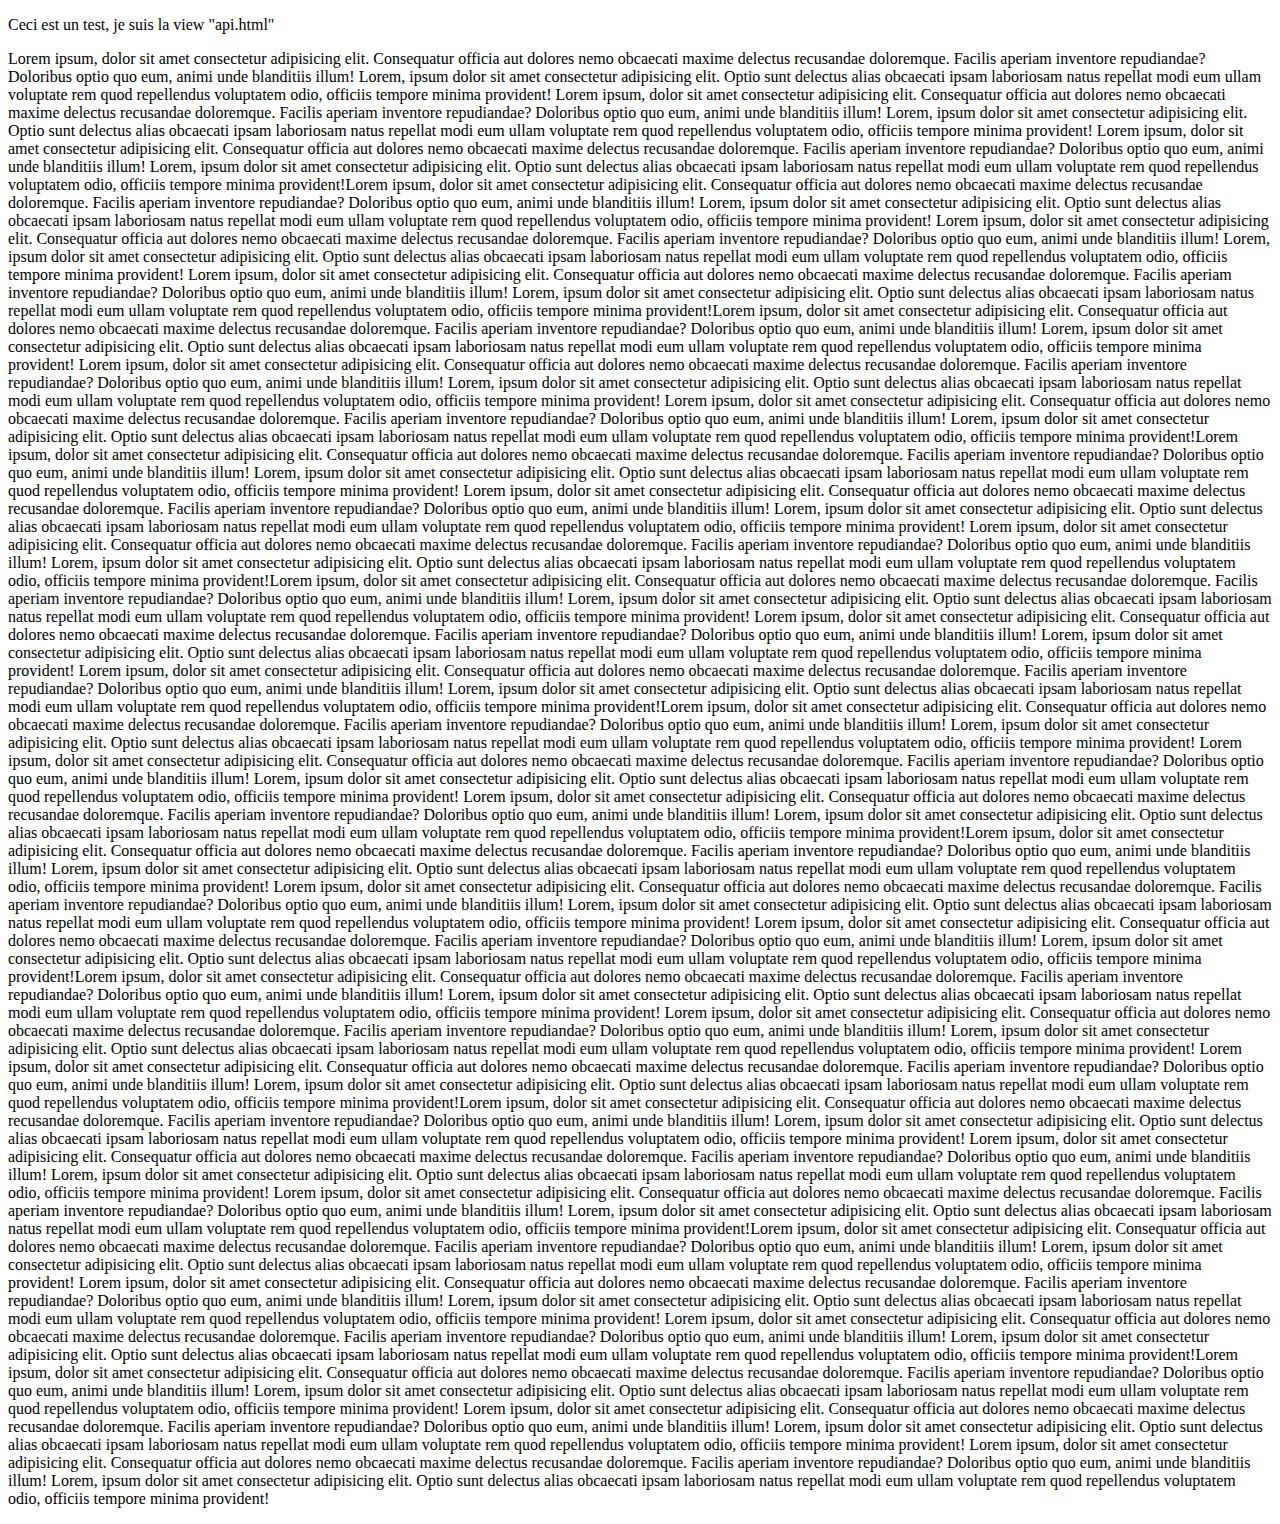
<file: views/api.html>
<!-- 
   But     : API view
   Auteur  : Noé Henchoz
   Date    : 26.05.2022 / v1.0 
-->

<!DOCTYPE html>

<p class="text-center">Ceci est un test, je suis la view "api.html"</p>
<p class="text-justify">Lorem ipsum, dolor sit amet consectetur adipisicing elit. Consequatur officia aut dolores nemo obcaecati maxime
    delectus recusandae doloremque. Facilis aperiam inventore repudiandae? Doloribus optio quo eum, animi unde
    blanditiis illum! Lorem, ipsum dolor sit amet consectetur adipisicing elit. Optio sunt delectus alias obcaecati
    ipsam laboriosam natus repellat modi eum ullam voluptate rem quod repellendus voluptatem odio, officiis tempore
    minima provident! Lorem ipsum, dolor sit amet consectetur adipisicing elit. Consequatur officia aut dolores nemo
    obcaecati maxime
    delectus recusandae doloremque. Facilis aperiam inventore repudiandae? Doloribus optio quo eum, animi unde
    blanditiis illum! Lorem, ipsum dolor sit amet consectetur adipisicing elit. Optio sunt delectus alias obcaecati
    ipsam laboriosam natus repellat modi eum ullam voluptate rem quod repellendus voluptatem odio, officiis tempore
    minima provident! Lorem ipsum, dolor sit amet consectetur adipisicing elit. Consequatur officia aut dolores nemo
    obcaecati maxime
    delectus recusandae doloremque. Facilis aperiam inventore repudiandae? Doloribus optio quo eum, animi unde
    blanditiis illum! Lorem, ipsum dolor sit amet consectetur adipisicing elit. Optio sunt delectus alias obcaecati
    ipsam laboriosam natus repellat modi eum ullam voluptate rem quod repellendus voluptatem odio, officiis tempore
    minima provident!Lorem ipsum, dolor sit amet consectetur adipisicing elit. Consequatur officia aut dolores nemo obcaecati maxime
    delectus recusandae doloremque. Facilis aperiam inventore repudiandae? Doloribus optio quo eum, animi unde
    blanditiis illum! Lorem, ipsum dolor sit amet consectetur adipisicing elit. Optio sunt delectus alias obcaecati
    ipsam laboriosam natus repellat modi eum ullam voluptate rem quod repellendus voluptatem odio, officiis tempore
    minima provident! Lorem ipsum, dolor sit amet consectetur adipisicing elit. Consequatur officia aut dolores nemo
    obcaecati maxime
    delectus recusandae doloremque. Facilis aperiam inventore repudiandae? Doloribus optio quo eum, animi unde
    blanditiis illum! Lorem, ipsum dolor sit amet consectetur adipisicing elit. Optio sunt delectus alias obcaecati
    ipsam laboriosam natus repellat modi eum ullam voluptate rem quod repellendus voluptatem odio, officiis tempore
    minima provident! Lorem ipsum, dolor sit amet consectetur adipisicing elit. Consequatur officia aut dolores nemo
    obcaecati maxime
    delectus recusandae doloremque. Facilis aperiam inventore repudiandae? Doloribus optio quo eum, animi unde
    blanditiis illum! Lorem, ipsum dolor sit amet consectetur adipisicing elit. Optio sunt delectus alias obcaecati
    ipsam laboriosam natus repellat modi eum ullam voluptate rem quod repellendus voluptatem odio, officiis tempore
    minima provident!Lorem ipsum, dolor sit amet consectetur adipisicing elit. Consequatur officia aut dolores nemo obcaecati maxime
    delectus recusandae doloremque. Facilis aperiam inventore repudiandae? Doloribus optio quo eum, animi unde
    blanditiis illum! Lorem, ipsum dolor sit amet consectetur adipisicing elit. Optio sunt delectus alias obcaecati
    ipsam laboriosam natus repellat modi eum ullam voluptate rem quod repellendus voluptatem odio, officiis tempore
    minima provident! Lorem ipsum, dolor sit amet consectetur adipisicing elit. Consequatur officia aut dolores nemo
    obcaecati maxime
    delectus recusandae doloremque. Facilis aperiam inventore repudiandae? Doloribus optio quo eum, animi unde
    blanditiis illum! Lorem, ipsum dolor sit amet consectetur adipisicing elit. Optio sunt delectus alias obcaecati
    ipsam laboriosam natus repellat modi eum ullam voluptate rem quod repellendus voluptatem odio, officiis tempore
    minima provident! Lorem ipsum, dolor sit amet consectetur adipisicing elit. Consequatur officia aut dolores nemo
    obcaecati maxime
    delectus recusandae doloremque. Facilis aperiam inventore repudiandae? Doloribus optio quo eum, animi unde
    blanditiis illum! Lorem, ipsum dolor sit amet consectetur adipisicing elit. Optio sunt delectus alias obcaecati
    ipsam laboriosam natus repellat modi eum ullam voluptate rem quod repellendus voluptatem odio, officiis tempore
    minima provident!Lorem ipsum, dolor sit amet consectetur adipisicing elit. Consequatur officia aut dolores nemo obcaecati maxime
    delectus recusandae doloremque. Facilis aperiam inventore repudiandae? Doloribus optio quo eum, animi unde
    blanditiis illum! Lorem, ipsum dolor sit amet consectetur adipisicing elit. Optio sunt delectus alias obcaecati
    ipsam laboriosam natus repellat modi eum ullam voluptate rem quod repellendus voluptatem odio, officiis tempore
    minima provident! Lorem ipsum, dolor sit amet consectetur adipisicing elit. Consequatur officia aut dolores nemo
    obcaecati maxime
    delectus recusandae doloremque. Facilis aperiam inventore repudiandae? Doloribus optio quo eum, animi unde
    blanditiis illum! Lorem, ipsum dolor sit amet consectetur adipisicing elit. Optio sunt delectus alias obcaecati
    ipsam laboriosam natus repellat modi eum ullam voluptate rem quod repellendus voluptatem odio, officiis tempore
    minima provident! Lorem ipsum, dolor sit amet consectetur adipisicing elit. Consequatur officia aut dolores nemo
    obcaecati maxime
    delectus recusandae doloremque. Facilis aperiam inventore repudiandae? Doloribus optio quo eum, animi unde
    blanditiis illum! Lorem, ipsum dolor sit amet consectetur adipisicing elit. Optio sunt delectus alias obcaecati
    ipsam laboriosam natus repellat modi eum ullam voluptate rem quod repellendus voluptatem odio, officiis tempore
    minima provident!Lorem ipsum, dolor sit amet consectetur adipisicing elit. Consequatur officia aut dolores nemo obcaecati maxime
    delectus recusandae doloremque. Facilis aperiam inventore repudiandae? Doloribus optio quo eum, animi unde
    blanditiis illum! Lorem, ipsum dolor sit amet consectetur adipisicing elit. Optio sunt delectus alias obcaecati
    ipsam laboriosam natus repellat modi eum ullam voluptate rem quod repellendus voluptatem odio, officiis tempore
    minima provident! Lorem ipsum, dolor sit amet consectetur adipisicing elit. Consequatur officia aut dolores nemo
    obcaecati maxime
    delectus recusandae doloremque. Facilis aperiam inventore repudiandae? Doloribus optio quo eum, animi unde
    blanditiis illum! Lorem, ipsum dolor sit amet consectetur adipisicing elit. Optio sunt delectus alias obcaecati
    ipsam laboriosam natus repellat modi eum ullam voluptate rem quod repellendus voluptatem odio, officiis tempore
    minima provident! Lorem ipsum, dolor sit amet consectetur adipisicing elit. Consequatur officia aut dolores nemo
    obcaecati maxime
    delectus recusandae doloremque. Facilis aperiam inventore repudiandae? Doloribus optio quo eum, animi unde
    blanditiis illum! Lorem, ipsum dolor sit amet consectetur adipisicing elit. Optio sunt delectus alias obcaecati
    ipsam laboriosam natus repellat modi eum ullam voluptate rem quod repellendus voluptatem odio, officiis tempore
    minima provident!Lorem ipsum, dolor sit amet consectetur adipisicing elit. Consequatur officia aut dolores nemo obcaecati maxime
    delectus recusandae doloremque. Facilis aperiam inventore repudiandae? Doloribus optio quo eum, animi unde
    blanditiis illum! Lorem, ipsum dolor sit amet consectetur adipisicing elit. Optio sunt delectus alias obcaecati
    ipsam laboriosam natus repellat modi eum ullam voluptate rem quod repellendus voluptatem odio, officiis tempore
    minima provident! Lorem ipsum, dolor sit amet consectetur adipisicing elit. Consequatur officia aut dolores nemo
    obcaecati maxime
    delectus recusandae doloremque. Facilis aperiam inventore repudiandae? Doloribus optio quo eum, animi unde
    blanditiis illum! Lorem, ipsum dolor sit amet consectetur adipisicing elit. Optio sunt delectus alias obcaecati
    ipsam laboriosam natus repellat modi eum ullam voluptate rem quod repellendus voluptatem odio, officiis tempore
    minima provident! Lorem ipsum, dolor sit amet consectetur adipisicing elit. Consequatur officia aut dolores nemo
    obcaecati maxime
    delectus recusandae doloremque. Facilis aperiam inventore repudiandae? Doloribus optio quo eum, animi unde
    blanditiis illum! Lorem, ipsum dolor sit amet consectetur adipisicing elit. Optio sunt delectus alias obcaecati
    ipsam laboriosam natus repellat modi eum ullam voluptate rem quod repellendus voluptatem odio, officiis tempore
    minima provident!Lorem ipsum, dolor sit amet consectetur adipisicing elit. Consequatur officia aut dolores nemo obcaecati maxime
    delectus recusandae doloremque. Facilis aperiam inventore repudiandae? Doloribus optio quo eum, animi unde
    blanditiis illum! Lorem, ipsum dolor sit amet consectetur adipisicing elit. Optio sunt delectus alias obcaecati
    ipsam laboriosam natus repellat modi eum ullam voluptate rem quod repellendus voluptatem odio, officiis tempore
    minima provident! Lorem ipsum, dolor sit amet consectetur adipisicing elit. Consequatur officia aut dolores nemo
    obcaecati maxime
    delectus recusandae doloremque. Facilis aperiam inventore repudiandae? Doloribus optio quo eum, animi unde
    blanditiis illum! Lorem, ipsum dolor sit amet consectetur adipisicing elit. Optio sunt delectus alias obcaecati
    ipsam laboriosam natus repellat modi eum ullam voluptate rem quod repellendus voluptatem odio, officiis tempore
    minima provident! Lorem ipsum, dolor sit amet consectetur adipisicing elit. Consequatur officia aut dolores nemo
    obcaecati maxime
    delectus recusandae doloremque. Facilis aperiam inventore repudiandae? Doloribus optio quo eum, animi unde
    blanditiis illum! Lorem, ipsum dolor sit amet consectetur adipisicing elit. Optio sunt delectus alias obcaecati
    ipsam laboriosam natus repellat modi eum ullam voluptate rem quod repellendus voluptatem odio, officiis tempore
    minima provident!Lorem ipsum, dolor sit amet consectetur adipisicing elit. Consequatur officia aut dolores nemo obcaecati maxime
    delectus recusandae doloremque. Facilis aperiam inventore repudiandae? Doloribus optio quo eum, animi unde
    blanditiis illum! Lorem, ipsum dolor sit amet consectetur adipisicing elit. Optio sunt delectus alias obcaecati
    ipsam laboriosam natus repellat modi eum ullam voluptate rem quod repellendus voluptatem odio, officiis tempore
    minima provident! Lorem ipsum, dolor sit amet consectetur adipisicing elit. Consequatur officia aut dolores nemo
    obcaecati maxime
    delectus recusandae doloremque. Facilis aperiam inventore repudiandae? Doloribus optio quo eum, animi unde
    blanditiis illum! Lorem, ipsum dolor sit amet consectetur adipisicing elit. Optio sunt delectus alias obcaecati
    ipsam laboriosam natus repellat modi eum ullam voluptate rem quod repellendus voluptatem odio, officiis tempore
    minima provident! Lorem ipsum, dolor sit amet consectetur adipisicing elit. Consequatur officia aut dolores nemo
    obcaecati maxime
    delectus recusandae doloremque. Facilis aperiam inventore repudiandae? Doloribus optio quo eum, animi unde
    blanditiis illum! Lorem, ipsum dolor sit amet consectetur adipisicing elit. Optio sunt delectus alias obcaecati
    ipsam laboriosam natus repellat modi eum ullam voluptate rem quod repellendus voluptatem odio, officiis tempore
    minima provident!Lorem ipsum, dolor sit amet consectetur adipisicing elit. Consequatur officia aut dolores nemo obcaecati maxime
    delectus recusandae doloremque. Facilis aperiam inventore repudiandae? Doloribus optio quo eum, animi unde
    blanditiis illum! Lorem, ipsum dolor sit amet consectetur adipisicing elit. Optio sunt delectus alias obcaecati
    ipsam laboriosam natus repellat modi eum ullam voluptate rem quod repellendus voluptatem odio, officiis tempore
    minima provident! Lorem ipsum, dolor sit amet consectetur adipisicing elit. Consequatur officia aut dolores nemo
    obcaecati maxime
    delectus recusandae doloremque. Facilis aperiam inventore repudiandae? Doloribus optio quo eum, animi unde
    blanditiis illum! Lorem, ipsum dolor sit amet consectetur adipisicing elit. Optio sunt delectus alias obcaecati
    ipsam laboriosam natus repellat modi eum ullam voluptate rem quod repellendus voluptatem odio, officiis tempore
    minima provident! Lorem ipsum, dolor sit amet consectetur adipisicing elit. Consequatur officia aut dolores nemo
    obcaecati maxime
    delectus recusandae doloremque. Facilis aperiam inventore repudiandae? Doloribus optio quo eum, animi unde
    blanditiis illum! Lorem, ipsum dolor sit amet consectetur adipisicing elit. Optio sunt delectus alias obcaecati
    ipsam laboriosam natus repellat modi eum ullam voluptate rem quod repellendus voluptatem odio, officiis tempore
    minima provident!Lorem ipsum, dolor sit amet consectetur adipisicing elit. Consequatur officia aut dolores nemo obcaecati maxime
    delectus recusandae doloremque. Facilis aperiam inventore repudiandae? Doloribus optio quo eum, animi unde
    blanditiis illum! Lorem, ipsum dolor sit amet consectetur adipisicing elit. Optio sunt delectus alias obcaecati
    ipsam laboriosam natus repellat modi eum ullam voluptate rem quod repellendus voluptatem odio, officiis tempore
    minima provident! Lorem ipsum, dolor sit amet consectetur adipisicing elit. Consequatur officia aut dolores nemo
    obcaecati maxime
    delectus recusandae doloremque. Facilis aperiam inventore repudiandae? Doloribus optio quo eum, animi unde
    blanditiis illum! Lorem, ipsum dolor sit amet consectetur adipisicing elit. Optio sunt delectus alias obcaecati
    ipsam laboriosam natus repellat modi eum ullam voluptate rem quod repellendus voluptatem odio, officiis tempore
    minima provident! Lorem ipsum, dolor sit amet consectetur adipisicing elit. Consequatur officia aut dolores nemo
    obcaecati maxime
    delectus recusandae doloremque. Facilis aperiam inventore repudiandae? Doloribus optio quo eum, animi unde
    blanditiis illum! Lorem, ipsum dolor sit amet consectetur adipisicing elit. Optio sunt delectus alias obcaecati
    ipsam laboriosam natus repellat modi eum ullam voluptate rem quod repellendus voluptatem odio, officiis tempore
    minima provident!Lorem ipsum, dolor sit amet consectetur adipisicing elit. Consequatur officia aut dolores nemo obcaecati maxime
    delectus recusandae doloremque. Facilis aperiam inventore repudiandae? Doloribus optio quo eum, animi unde
    blanditiis illum! Lorem, ipsum dolor sit amet consectetur adipisicing elit. Optio sunt delectus alias obcaecati
    ipsam laboriosam natus repellat modi eum ullam voluptate rem quod repellendus voluptatem odio, officiis tempore
    minima provident! Lorem ipsum, dolor sit amet consectetur adipisicing elit. Consequatur officia aut dolores nemo
    obcaecati maxime
    delectus recusandae doloremque. Facilis aperiam inventore repudiandae? Doloribus optio quo eum, animi unde
    blanditiis illum! Lorem, ipsum dolor sit amet consectetur adipisicing elit. Optio sunt delectus alias obcaecati
    ipsam laboriosam natus repellat modi eum ullam voluptate rem quod repellendus voluptatem odio, officiis tempore
    minima provident! Lorem ipsum, dolor sit amet consectetur adipisicing elit. Consequatur officia aut dolores nemo
    obcaecati maxime
    delectus recusandae doloremque. Facilis aperiam inventore repudiandae? Doloribus optio quo eum, animi unde
    blanditiis illum! Lorem, ipsum dolor sit amet consectetur adipisicing elit. Optio sunt delectus alias obcaecati
    ipsam laboriosam natus repellat modi eum ullam voluptate rem quod repellendus voluptatem odio, officiis tempore
    minima provident!
</p>
</file>
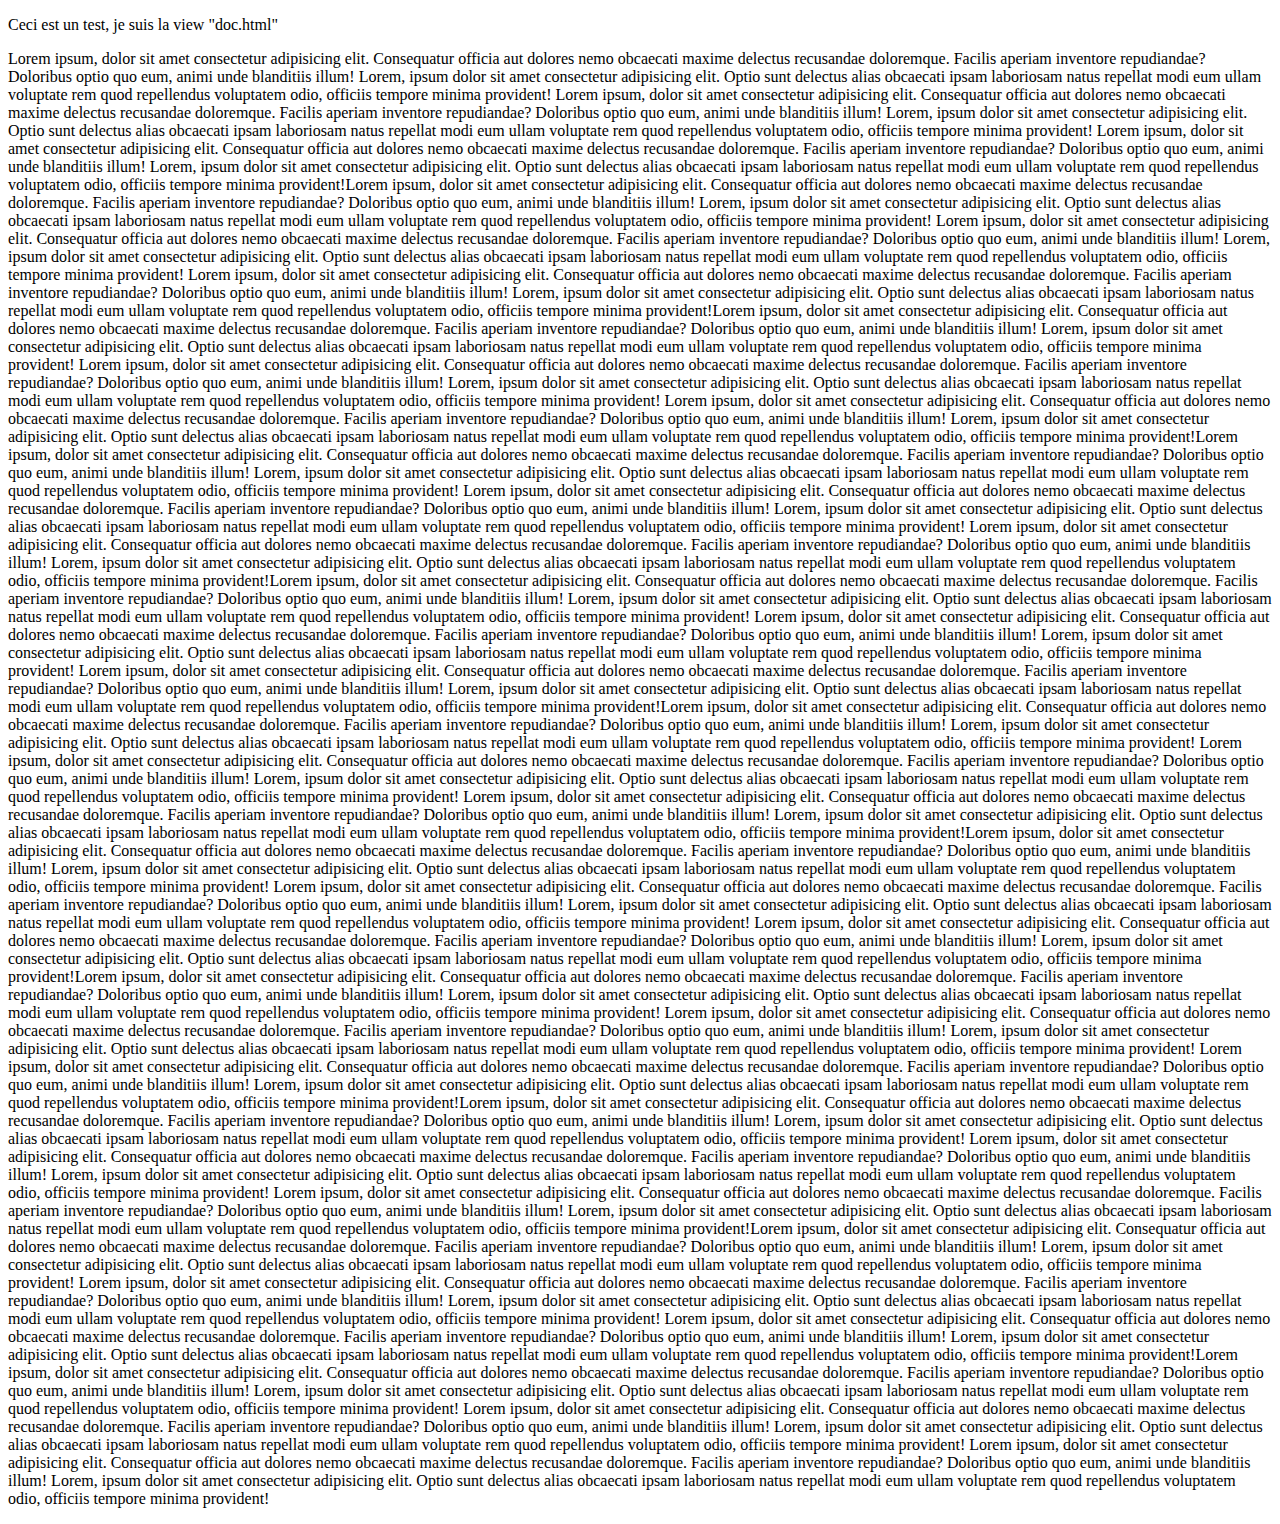
<file: views/doc.html>
<!-- 
   But     : Doc view
   Auteur  : Noé Henchoz
   Date    : 26.05.2022 / v1.0 
-->

<!DOCTYPE html>

<p class="text-center">Ceci est un test, je suis la view "doc.html"</p>
<p class="text-justify">Lorem ipsum, dolor sit amet consectetur adipisicing elit. Consequatur officia aut dolores nemo obcaecati maxime
    delectus recusandae doloremque. Facilis aperiam inventore repudiandae? Doloribus optio quo eum, animi unde
    blanditiis illum! Lorem, ipsum dolor sit amet consectetur adipisicing elit. Optio sunt delectus alias obcaecati
    ipsam laboriosam natus repellat modi eum ullam voluptate rem quod repellendus voluptatem odio, officiis tempore
    minima provident! Lorem ipsum, dolor sit amet consectetur adipisicing elit. Consequatur officia aut dolores nemo
    obcaecati maxime
    delectus recusandae doloremque. Facilis aperiam inventore repudiandae? Doloribus optio quo eum, animi unde
    blanditiis illum! Lorem, ipsum dolor sit amet consectetur adipisicing elit. Optio sunt delectus alias obcaecati
    ipsam laboriosam natus repellat modi eum ullam voluptate rem quod repellendus voluptatem odio, officiis tempore
    minima provident! Lorem ipsum, dolor sit amet consectetur adipisicing elit. Consequatur officia aut dolores nemo
    obcaecati maxime
    delectus recusandae doloremque. Facilis aperiam inventore repudiandae? Doloribus optio quo eum, animi unde
    blanditiis illum! Lorem, ipsum dolor sit amet consectetur adipisicing elit. Optio sunt delectus alias obcaecati
    ipsam laboriosam natus repellat modi eum ullam voluptate rem quod repellendus voluptatem odio, officiis tempore
    minima provident!Lorem ipsum, dolor sit amet consectetur adipisicing elit. Consequatur officia aut dolores nemo obcaecati maxime
    delectus recusandae doloremque. Facilis aperiam inventore repudiandae? Doloribus optio quo eum, animi unde
    blanditiis illum! Lorem, ipsum dolor sit amet consectetur adipisicing elit. Optio sunt delectus alias obcaecati
    ipsam laboriosam natus repellat modi eum ullam voluptate rem quod repellendus voluptatem odio, officiis tempore
    minima provident! Lorem ipsum, dolor sit amet consectetur adipisicing elit. Consequatur officia aut dolores nemo
    obcaecati maxime
    delectus recusandae doloremque. Facilis aperiam inventore repudiandae? Doloribus optio quo eum, animi unde
    blanditiis illum! Lorem, ipsum dolor sit amet consectetur adipisicing elit. Optio sunt delectus alias obcaecati
    ipsam laboriosam natus repellat modi eum ullam voluptate rem quod repellendus voluptatem odio, officiis tempore
    minima provident! Lorem ipsum, dolor sit amet consectetur adipisicing elit. Consequatur officia aut dolores nemo
    obcaecati maxime
    delectus recusandae doloremque. Facilis aperiam inventore repudiandae? Doloribus optio quo eum, animi unde
    blanditiis illum! Lorem, ipsum dolor sit amet consectetur adipisicing elit. Optio sunt delectus alias obcaecati
    ipsam laboriosam natus repellat modi eum ullam voluptate rem quod repellendus voluptatem odio, officiis tempore
    minima provident!Lorem ipsum, dolor sit amet consectetur adipisicing elit. Consequatur officia aut dolores nemo obcaecati maxime
    delectus recusandae doloremque. Facilis aperiam inventore repudiandae? Doloribus optio quo eum, animi unde
    blanditiis illum! Lorem, ipsum dolor sit amet consectetur adipisicing elit. Optio sunt delectus alias obcaecati
    ipsam laboriosam natus repellat modi eum ullam voluptate rem quod repellendus voluptatem odio, officiis tempore
    minima provident! Lorem ipsum, dolor sit amet consectetur adipisicing elit. Consequatur officia aut dolores nemo
    obcaecati maxime
    delectus recusandae doloremque. Facilis aperiam inventore repudiandae? Doloribus optio quo eum, animi unde
    blanditiis illum! Lorem, ipsum dolor sit amet consectetur adipisicing elit. Optio sunt delectus alias obcaecati
    ipsam laboriosam natus repellat modi eum ullam voluptate rem quod repellendus voluptatem odio, officiis tempore
    minima provident! Lorem ipsum, dolor sit amet consectetur adipisicing elit. Consequatur officia aut dolores nemo
    obcaecati maxime
    delectus recusandae doloremque. Facilis aperiam inventore repudiandae? Doloribus optio quo eum, animi unde
    blanditiis illum! Lorem, ipsum dolor sit amet consectetur adipisicing elit. Optio sunt delectus alias obcaecati
    ipsam laboriosam natus repellat modi eum ullam voluptate rem quod repellendus voluptatem odio, officiis tempore
    minima provident!Lorem ipsum, dolor sit amet consectetur adipisicing elit. Consequatur officia aut dolores nemo obcaecati maxime
    delectus recusandae doloremque. Facilis aperiam inventore repudiandae? Doloribus optio quo eum, animi unde
    blanditiis illum! Lorem, ipsum dolor sit amet consectetur adipisicing elit. Optio sunt delectus alias obcaecati
    ipsam laboriosam natus repellat modi eum ullam voluptate rem quod repellendus voluptatem odio, officiis tempore
    minima provident! Lorem ipsum, dolor sit amet consectetur adipisicing elit. Consequatur officia aut dolores nemo
    obcaecati maxime
    delectus recusandae doloremque. Facilis aperiam inventore repudiandae? Doloribus optio quo eum, animi unde
    blanditiis illum! Lorem, ipsum dolor sit amet consectetur adipisicing elit. Optio sunt delectus alias obcaecati
    ipsam laboriosam natus repellat modi eum ullam voluptate rem quod repellendus voluptatem odio, officiis tempore
    minima provident! Lorem ipsum, dolor sit amet consectetur adipisicing elit. Consequatur officia aut dolores nemo
    obcaecati maxime
    delectus recusandae doloremque. Facilis aperiam inventore repudiandae? Doloribus optio quo eum, animi unde
    blanditiis illum! Lorem, ipsum dolor sit amet consectetur adipisicing elit. Optio sunt delectus alias obcaecati
    ipsam laboriosam natus repellat modi eum ullam voluptate rem quod repellendus voluptatem odio, officiis tempore
    minima provident!Lorem ipsum, dolor sit amet consectetur adipisicing elit. Consequatur officia aut dolores nemo obcaecati maxime
    delectus recusandae doloremque. Facilis aperiam inventore repudiandae? Doloribus optio quo eum, animi unde
    blanditiis illum! Lorem, ipsum dolor sit amet consectetur adipisicing elit. Optio sunt delectus alias obcaecati
    ipsam laboriosam natus repellat modi eum ullam voluptate rem quod repellendus voluptatem odio, officiis tempore
    minima provident! Lorem ipsum, dolor sit amet consectetur adipisicing elit. Consequatur officia aut dolores nemo
    obcaecati maxime
    delectus recusandae doloremque. Facilis aperiam inventore repudiandae? Doloribus optio quo eum, animi unde
    blanditiis illum! Lorem, ipsum dolor sit amet consectetur adipisicing elit. Optio sunt delectus alias obcaecati
    ipsam laboriosam natus repellat modi eum ullam voluptate rem quod repellendus voluptatem odio, officiis tempore
    minima provident! Lorem ipsum, dolor sit amet consectetur adipisicing elit. Consequatur officia aut dolores nemo
    obcaecati maxime
    delectus recusandae doloremque. Facilis aperiam inventore repudiandae? Doloribus optio quo eum, animi unde
    blanditiis illum! Lorem, ipsum dolor sit amet consectetur adipisicing elit. Optio sunt delectus alias obcaecati
    ipsam laboriosam natus repellat modi eum ullam voluptate rem quod repellendus voluptatem odio, officiis tempore
    minima provident!Lorem ipsum, dolor sit amet consectetur adipisicing elit. Consequatur officia aut dolores nemo obcaecati maxime
    delectus recusandae doloremque. Facilis aperiam inventore repudiandae? Doloribus optio quo eum, animi unde
    blanditiis illum! Lorem, ipsum dolor sit amet consectetur adipisicing elit. Optio sunt delectus alias obcaecati
    ipsam laboriosam natus repellat modi eum ullam voluptate rem quod repellendus voluptatem odio, officiis tempore
    minima provident! Lorem ipsum, dolor sit amet consectetur adipisicing elit. Consequatur officia aut dolores nemo
    obcaecati maxime
    delectus recusandae doloremque. Facilis aperiam inventore repudiandae? Doloribus optio quo eum, animi unde
    blanditiis illum! Lorem, ipsum dolor sit amet consectetur adipisicing elit. Optio sunt delectus alias obcaecati
    ipsam laboriosam natus repellat modi eum ullam voluptate rem quod repellendus voluptatem odio, officiis tempore
    minima provident! Lorem ipsum, dolor sit amet consectetur adipisicing elit. Consequatur officia aut dolores nemo
    obcaecati maxime
    delectus recusandae doloremque. Facilis aperiam inventore repudiandae? Doloribus optio quo eum, animi unde
    blanditiis illum! Lorem, ipsum dolor sit amet consectetur adipisicing elit. Optio sunt delectus alias obcaecati
    ipsam laboriosam natus repellat modi eum ullam voluptate rem quod repellendus voluptatem odio, officiis tempore
    minima provident!Lorem ipsum, dolor sit amet consectetur adipisicing elit. Consequatur officia aut dolores nemo obcaecati maxime
    delectus recusandae doloremque. Facilis aperiam inventore repudiandae? Doloribus optio quo eum, animi unde
    blanditiis illum! Lorem, ipsum dolor sit amet consectetur adipisicing elit. Optio sunt delectus alias obcaecati
    ipsam laboriosam natus repellat modi eum ullam voluptate rem quod repellendus voluptatem odio, officiis tempore
    minima provident! Lorem ipsum, dolor sit amet consectetur adipisicing elit. Consequatur officia aut dolores nemo
    obcaecati maxime
    delectus recusandae doloremque. Facilis aperiam inventore repudiandae? Doloribus optio quo eum, animi unde
    blanditiis illum! Lorem, ipsum dolor sit amet consectetur adipisicing elit. Optio sunt delectus alias obcaecati
    ipsam laboriosam natus repellat modi eum ullam voluptate rem quod repellendus voluptatem odio, officiis tempore
    minima provident! Lorem ipsum, dolor sit amet consectetur adipisicing elit. Consequatur officia aut dolores nemo
    obcaecati maxime
    delectus recusandae doloremque. Facilis aperiam inventore repudiandae? Doloribus optio quo eum, animi unde
    blanditiis illum! Lorem, ipsum dolor sit amet consectetur adipisicing elit. Optio sunt delectus alias obcaecati
    ipsam laboriosam natus repellat modi eum ullam voluptate rem quod repellendus voluptatem odio, officiis tempore
    minima provident!Lorem ipsum, dolor sit amet consectetur adipisicing elit. Consequatur officia aut dolores nemo obcaecati maxime
    delectus recusandae doloremque. Facilis aperiam inventore repudiandae? Doloribus optio quo eum, animi unde
    blanditiis illum! Lorem, ipsum dolor sit amet consectetur adipisicing elit. Optio sunt delectus alias obcaecati
    ipsam laboriosam natus repellat modi eum ullam voluptate rem quod repellendus voluptatem odio, officiis tempore
    minima provident! Lorem ipsum, dolor sit amet consectetur adipisicing elit. Consequatur officia aut dolores nemo
    obcaecati maxime
    delectus recusandae doloremque. Facilis aperiam inventore repudiandae? Doloribus optio quo eum, animi unde
    blanditiis illum! Lorem, ipsum dolor sit amet consectetur adipisicing elit. Optio sunt delectus alias obcaecati
    ipsam laboriosam natus repellat modi eum ullam voluptate rem quod repellendus voluptatem odio, officiis tempore
    minima provident! Lorem ipsum, dolor sit amet consectetur adipisicing elit. Consequatur officia aut dolores nemo
    obcaecati maxime
    delectus recusandae doloremque. Facilis aperiam inventore repudiandae? Doloribus optio quo eum, animi unde
    blanditiis illum! Lorem, ipsum dolor sit amet consectetur adipisicing elit. Optio sunt delectus alias obcaecati
    ipsam laboriosam natus repellat modi eum ullam voluptate rem quod repellendus voluptatem odio, officiis tempore
    minima provident!Lorem ipsum, dolor sit amet consectetur adipisicing elit. Consequatur officia aut dolores nemo obcaecati maxime
    delectus recusandae doloremque. Facilis aperiam inventore repudiandae? Doloribus optio quo eum, animi unde
    blanditiis illum! Lorem, ipsum dolor sit amet consectetur adipisicing elit. Optio sunt delectus alias obcaecati
    ipsam laboriosam natus repellat modi eum ullam voluptate rem quod repellendus voluptatem odio, officiis tempore
    minima provident! Lorem ipsum, dolor sit amet consectetur adipisicing elit. Consequatur officia aut dolores nemo
    obcaecati maxime
    delectus recusandae doloremque. Facilis aperiam inventore repudiandae? Doloribus optio quo eum, animi unde
    blanditiis illum! Lorem, ipsum dolor sit amet consectetur adipisicing elit. Optio sunt delectus alias obcaecati
    ipsam laboriosam natus repellat modi eum ullam voluptate rem quod repellendus voluptatem odio, officiis tempore
    minima provident! Lorem ipsum, dolor sit amet consectetur adipisicing elit. Consequatur officia aut dolores nemo
    obcaecati maxime
    delectus recusandae doloremque. Facilis aperiam inventore repudiandae? Doloribus optio quo eum, animi unde
    blanditiis illum! Lorem, ipsum dolor sit amet consectetur adipisicing elit. Optio sunt delectus alias obcaecati
    ipsam laboriosam natus repellat modi eum ullam voluptate rem quod repellendus voluptatem odio, officiis tempore
    minima provident!Lorem ipsum, dolor sit amet consectetur adipisicing elit. Consequatur officia aut dolores nemo obcaecati maxime
    delectus recusandae doloremque. Facilis aperiam inventore repudiandae? Doloribus optio quo eum, animi unde
    blanditiis illum! Lorem, ipsum dolor sit amet consectetur adipisicing elit. Optio sunt delectus alias obcaecati
    ipsam laboriosam natus repellat modi eum ullam voluptate rem quod repellendus voluptatem odio, officiis tempore
    minima provident! Lorem ipsum, dolor sit amet consectetur adipisicing elit. Consequatur officia aut dolores nemo
    obcaecati maxime
    delectus recusandae doloremque. Facilis aperiam inventore repudiandae? Doloribus optio quo eum, animi unde
    blanditiis illum! Lorem, ipsum dolor sit amet consectetur adipisicing elit. Optio sunt delectus alias obcaecati
    ipsam laboriosam natus repellat modi eum ullam voluptate rem quod repellendus voluptatem odio, officiis tempore
    minima provident! Lorem ipsum, dolor sit amet consectetur adipisicing elit. Consequatur officia aut dolores nemo
    obcaecati maxime
    delectus recusandae doloremque. Facilis aperiam inventore repudiandae? Doloribus optio quo eum, animi unde
    blanditiis illum! Lorem, ipsum dolor sit amet consectetur adipisicing elit. Optio sunt delectus alias obcaecati
    ipsam laboriosam natus repellat modi eum ullam voluptate rem quod repellendus voluptatem odio, officiis tempore
    minima provident!Lorem ipsum, dolor sit amet consectetur adipisicing elit. Consequatur officia aut dolores nemo obcaecati maxime
    delectus recusandae doloremque. Facilis aperiam inventore repudiandae? Doloribus optio quo eum, animi unde
    blanditiis illum! Lorem, ipsum dolor sit amet consectetur adipisicing elit. Optio sunt delectus alias obcaecati
    ipsam laboriosam natus repellat modi eum ullam voluptate rem quod repellendus voluptatem odio, officiis tempore
    minima provident! Lorem ipsum, dolor sit amet consectetur adipisicing elit. Consequatur officia aut dolores nemo
    obcaecati maxime
    delectus recusandae doloremque. Facilis aperiam inventore repudiandae? Doloribus optio quo eum, animi unde
    blanditiis illum! Lorem, ipsum dolor sit amet consectetur adipisicing elit. Optio sunt delectus alias obcaecati
    ipsam laboriosam natus repellat modi eum ullam voluptate rem quod repellendus voluptatem odio, officiis tempore
    minima provident! Lorem ipsum, dolor sit amet consectetur adipisicing elit. Consequatur officia aut dolores nemo
    obcaecati maxime
    delectus recusandae doloremque. Facilis aperiam inventore repudiandae? Doloribus optio quo eum, animi unde
    blanditiis illum! Lorem, ipsum dolor sit amet consectetur adipisicing elit. Optio sunt delectus alias obcaecati
    ipsam laboriosam natus repellat modi eum ullam voluptate rem quod repellendus voluptatem odio, officiis tempore
    minima provident!
</p>
</file>
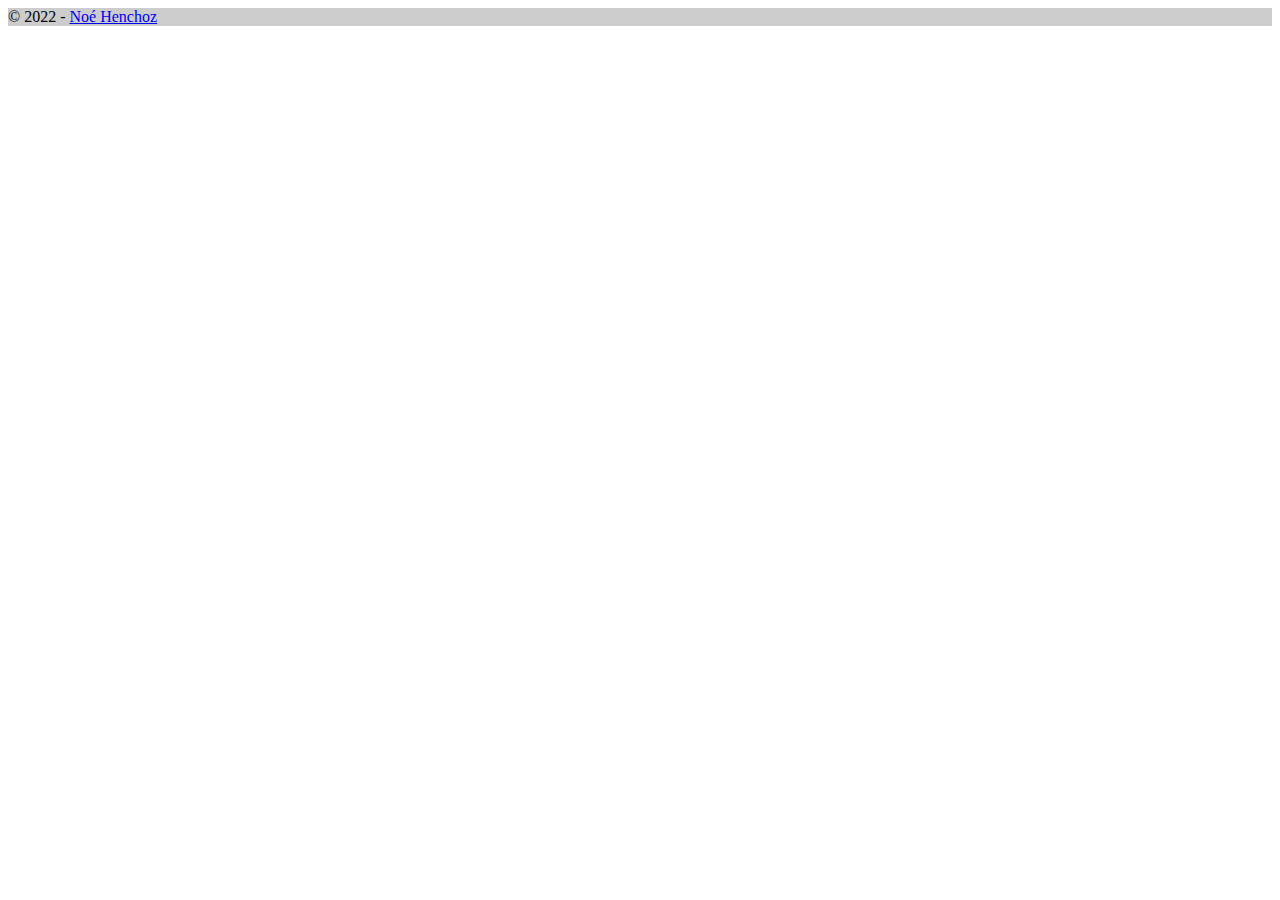
<file: views/footer.html>
<!-- 
   But     : Footer view
   Auteur  : Noé Henchoz
   Date    : 26.05.2022 / v1.0 
-->

<!DOCTYPE html>

<div class="container p-4 pb-0">

    <!-- Start footer content -->
    <section class="mb-4">
        <!-- List of networks -->
        <a class="btn btn-light m-1 btn-footer" style="background-color: #1DA1F2; color: white;"
            href="https://twitter.com/henchoznoe" role="button" target="_blank"><i class="fab fa-twitter"></i></a>
        <a class="btn btn-light m-1 btn-footer"
            style="background: radial-gradient(circle at 30% 107%, #fdf497 0%, #fdf497 5%, #fd5949 45%,#d6249f 60%,#285AEB 90%); color: white;"
            href="https://www.instagram.com/henchoznoe/" role="button" target="_blank"><i
                class="fab fa-instagram"></i></a>
        <a class="btn btn-light m-1 btn-footer" style="background-color: #333333; color: white;"
            href="https://github.com/ARATY7" role="button" target="_blank"><i class="fab fa-github"></i></a>
        <a class="btn btn-light m-1 btn-footer" style="background-color: #52B58A; color: white;"
            href="mailto:nhenchoz122@icloud.com" role="button"><i class="fa-solid fa-envelope"></i></a>
    </section>
    <!-- End footer content -->

</div>

<!-- Start footer footer -->
<div class="text-center p-3" style="background-color: rgba(0, 0, 0, 0.2);">
    &#169; 2022 - <a class="text-white text-decoration-none" href="mailto:nhenchoz122@icloud.com">Noé Henchoz</a>
</div>
<!-- End footer footer -->
</file>
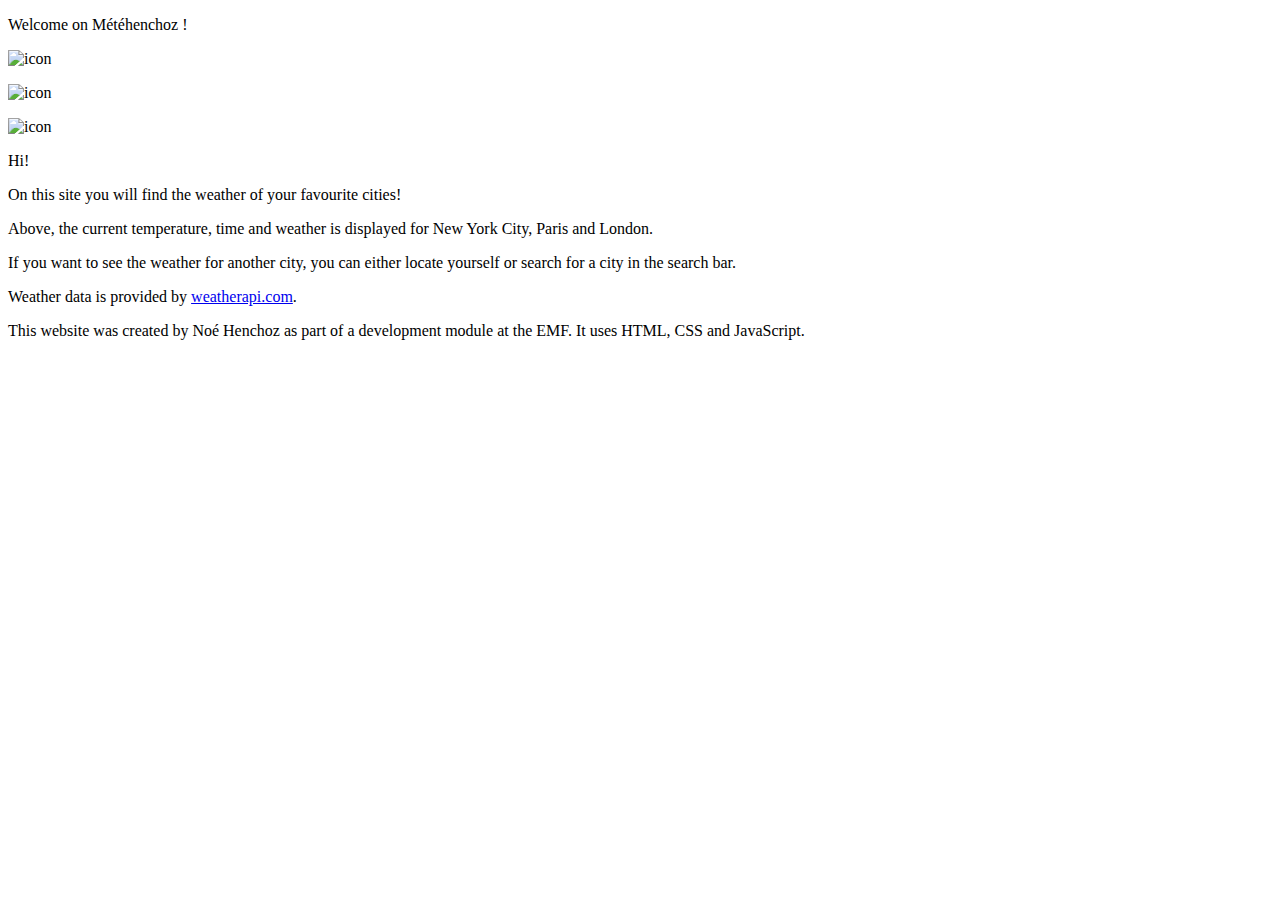
<file: views/home.html>
<!-- 
   But     : Home view
   Auteur  : Noé Henchoz
   Date    : 26.05.2022 / v1.0 
-->

<!DOCTYPE html>

<div class="container">

    <!-- Start main title -->
    <p class="display-3 my-5 title-view-anime d-flex justify-content-center">Welcome on Météhenchoz&#160;!</p>
    <!-- End main title -->

    <!-- Start row 3 cities -->
    <div class="d-flex flex-lg-row flex-column mb-4 row-weather-home">
        <div class="col-lg-4 col-md-12 col-sm-12 weather-home weather-1 position-relative" id="weather-1">
            <div class="weather-title-icon m-2">
                <p id="title-city1" class="display-4 title-city"></p>
                <img class="icon" id="icon1" alt="icon">
            </div>
            <div class="div-temperature-city text-left bottom-0">
                <p id="temp-city1" class="display-4 temperature-city text-white ms-2 p-2 mb-3"></p>
            </div>
        </div>
        <div class="col-lg-4 col-md-12 col-sm-12 weather-home weather-2 position-relative mx-lg-2 my-lg-0 my-2" id="weather-2">
            <div class="weather-title-icon m-2">
                <p id="title-city2" class="display-4 title-city"></p>
                <img class="icon" id="icon2" alt="icon">
            </div>
            <div class="div-temperature-city text-left bottom-0">
                <p id="temp-city2" class="display-4 temperature-city text-white ms-2 p-2 mb-3"></p>
            </div>
        </div>
        <div class="col-lg-4 col-md-12 col-sm-12 weather-home weather-3 position-relative" id="weather-3">
            <div class="weather-title-icon m-2">
                <p id="title-city3" class="display-4 title-city"></p>
                <img class="icon" id="icon3" alt="icon">
            </div>
            <div class="div-temperature-city text-left bottom-0">
                <p id="temp-city3" class="display-4 temperature-city text-white ms-2 p-2 mb-3"></p>
            </div>
        </div>
    </div>
    <!-- End row 3 cities -->

    <!-- Start description -->
    <p class="display-4 subtitle mb-5">Hi!</p>
    <p class="text-home">On this site you will find the weather of your favourite cities!</p>
    <p class="text-home">Above, the current temperature, time and weather is displayed for New York City,
        Paris and London.</p>
    <p class="text-home">If you want to see the weather for another city, you can either locate yourself or search for a city in the search bar.</p>
    <p class="text-home">Weather data is provided by <a href="https://www.weatherapi.com/" target="_blank" class="link text-decoration-none">weatherapi.com</a>.
    </p>
    <p class="text-home" style="padding-bottom: 120px;">
        This website was created by Noé Henchoz as part of a development module at the EMF. It uses HTML, CSS and
        JavaScript.
    </p>
    <!-- End description -->

</div>
</file>
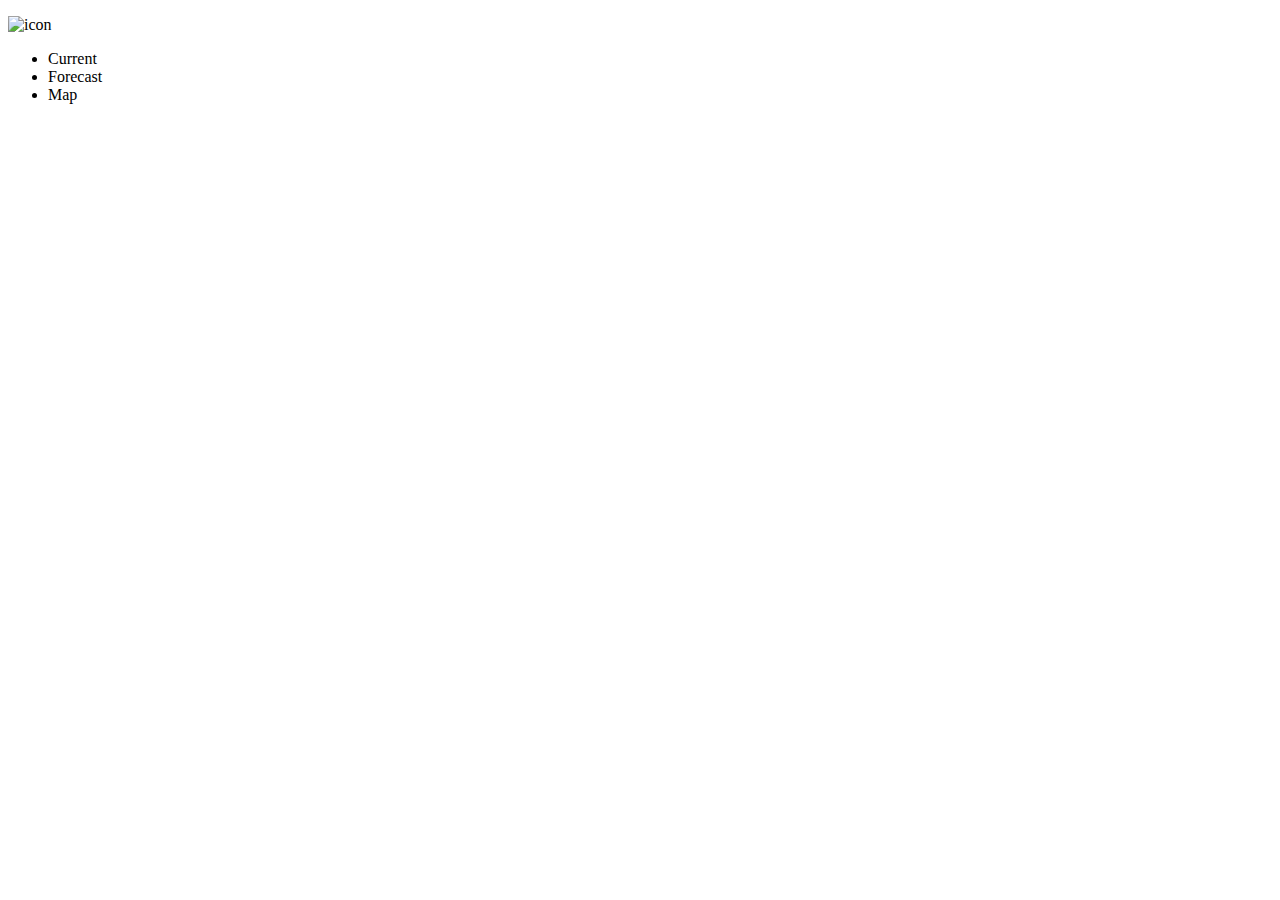
<file: views/station.html>
<!-- 
   But     : Station view
   Auteur  : Noé Henchoz
   Date    : 26.05.2022 / v1.0 
-->

<!DOCTYPE html>

<div class="container">

  <!-- Start header with city name and icon -->
  <div class="city-head">
    <p class="display-2 my-2 city-title text-white" id="city-title"></p>
    <div class="icon-head text-center">
      <img class="city-icon" id="city-icon" alt="icon">
      <p class="my-0 text-icon text-white" id="text-icon"></p>
    </div>
  </div>
  <!-- End header with city name and icon -->

  <!-- Start tabs -->
  <ul class="nav nav-tabs my-2">
    <li class="nav-item">
      <a class="nav-link items-tab selected" id="current">Current</a>
    </li>
    <li class="nav-item">
      <a class="nav-link items-tab" id="forecast">Forecast</a>
    </li>
    <li class="nav-item">
      <a class="nav-link items-tab" id="map">Map</a>
    </li>
  </ul>
  <!-- End tabs -->

  <!-- Start loader for subViews -->
  <div class="subViews" id="subViews"></div>
  <!-- End loader for subViews -->

</div>
</file>
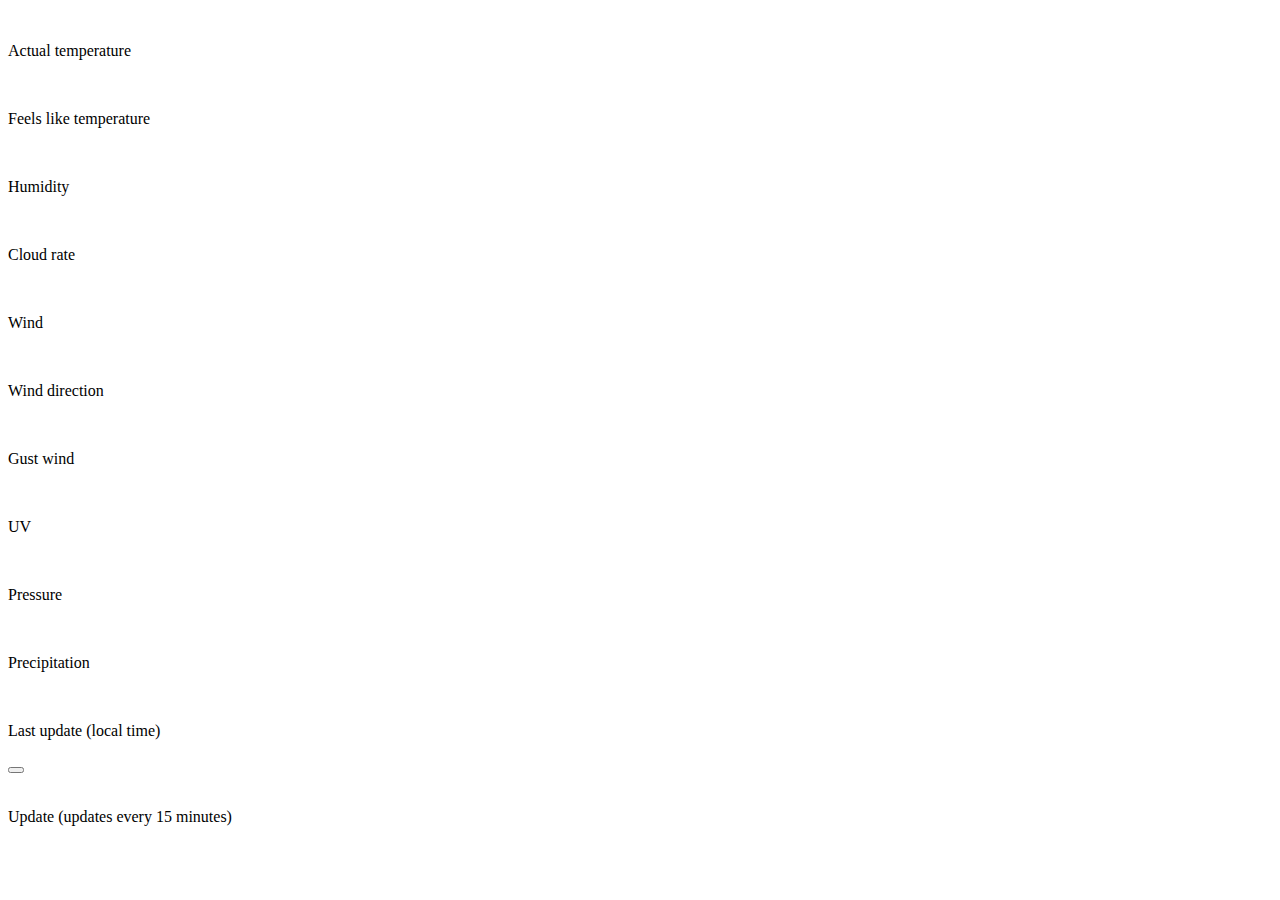
<file: views/subViews/current.html>
<!DOCTYPE html>

<div class="container-fluid text-white">
    <div class="row row-current text-center">
        <div class="col-lg-4 col-md-4 col-sm-12 rounded div-clickable-current" id="div-temperature-current">
            <span id="temperature-current" class="info-current"></span><br>
            <p class="desc-current">Actual temperature</p>
        </div>
        <div class="col-lg-4 col-md-4 col-sm-12 rounded div-clickable-current" id="div-feelslike-current">
            <span id="feelslike-current" class="info-current"></span><br>
            <p class="desc-current">Feels like temperature</p>
        </div>
        <div class="col-lg-4 col-md-4 col-sm-12">
            <span id="humidity-current" class="info-current"></span><br>
            <p class="desc-current">Humidity</p>
        </div>
    </div>

    <div class="row row-current text-center">
        <div class="col-lg-4 col-md-4 col-sm-12"></div>
        <div class="col-lg-4 col-md-4 col-sm-12">
            <span id="cloud-current" class="info-current"></span><br>
            <p class="desc-current">Cloud rate</p>
        </div>
        <div class="col-lg-4 col-md-4 col-sm-12"></div>
    </div>

    <div class="row row-current text-center">
        <div class="col-lg-4 col-md-4 col-sm-12 rounded div-clickable-current" id="div-wind-current">
            <span id="wind-current" class="info-current"></span><br>
            <p class="desc-current">Wind</p>
        </div>
        <div class="col-lg-4 col-md-4 col-sm-12">
            <span id="windDir-current" class="info-current"></span><br>
            <p class="desc-current">Wind direction</p>
        </div>
        <div class="col-lg-4 col-md-4 col-sm-12 rounded div-clickable-current" id="div-gust-current">
            <span id="gust-current" class="info-current"></span><br>
            <p class="desc-current">Gust wind</p>
        </div>
    </div>

    <div class="row row-current text-center">
        <div class="col-lg-4 col-md-4 col-sm-12">
            <span id="uv-current" class="info-current"></span><br>
            <p class="desc-current">UV</p>
        </div>
        <div class="col-lg-4 col-md-4 col-sm-12 rounded div-clickable-current" id="div-pressure-current">
            <span id="pressure-current" class="info-current"></span><br>
            <p class="desc-current">Pressure</p>
        </div>
        <div class="col-lg-4 col-md-4 col-sm-12 rounded div-clickable-current" id="div-precip-current">
            <span id="precip-current" class="info-current"></span><br>
            <p class="desc-current">Precipitation</p>
        </div>
    </div>

    <div class="row row-current text-center">
        <div class="col-lg-4 col-md-4 col-sm-12"></div>
        <div class="col-lg-4 col-md-4 col-sm-12">
            <span id="lastUpdate-current" class="info-current"></span><br>
            <p class="desc-current">Last update (local time)</p>
        </div>
        <div class="col-lg-4 col-md-4 col-sm-12"></div>
    </div>

    <div class="row row-current text-center">
        <div class="col-lg-4 col-md-4 col-sm-12"></div>
        <div class="col-lg-4 col-md-4 col-sm-12">
            <button type="button" class="btn btn-primary" id="btn-update-current"><i class="fa-solid fa-arrows-rotate"></i></button><br><br>
            <p class="desc-current">Update (updates every 15 minutes)</p>
        </div>
        <div class="col-lg-4 col-md-4 col-sm-12"></div>
    </div>
</div>
</file>
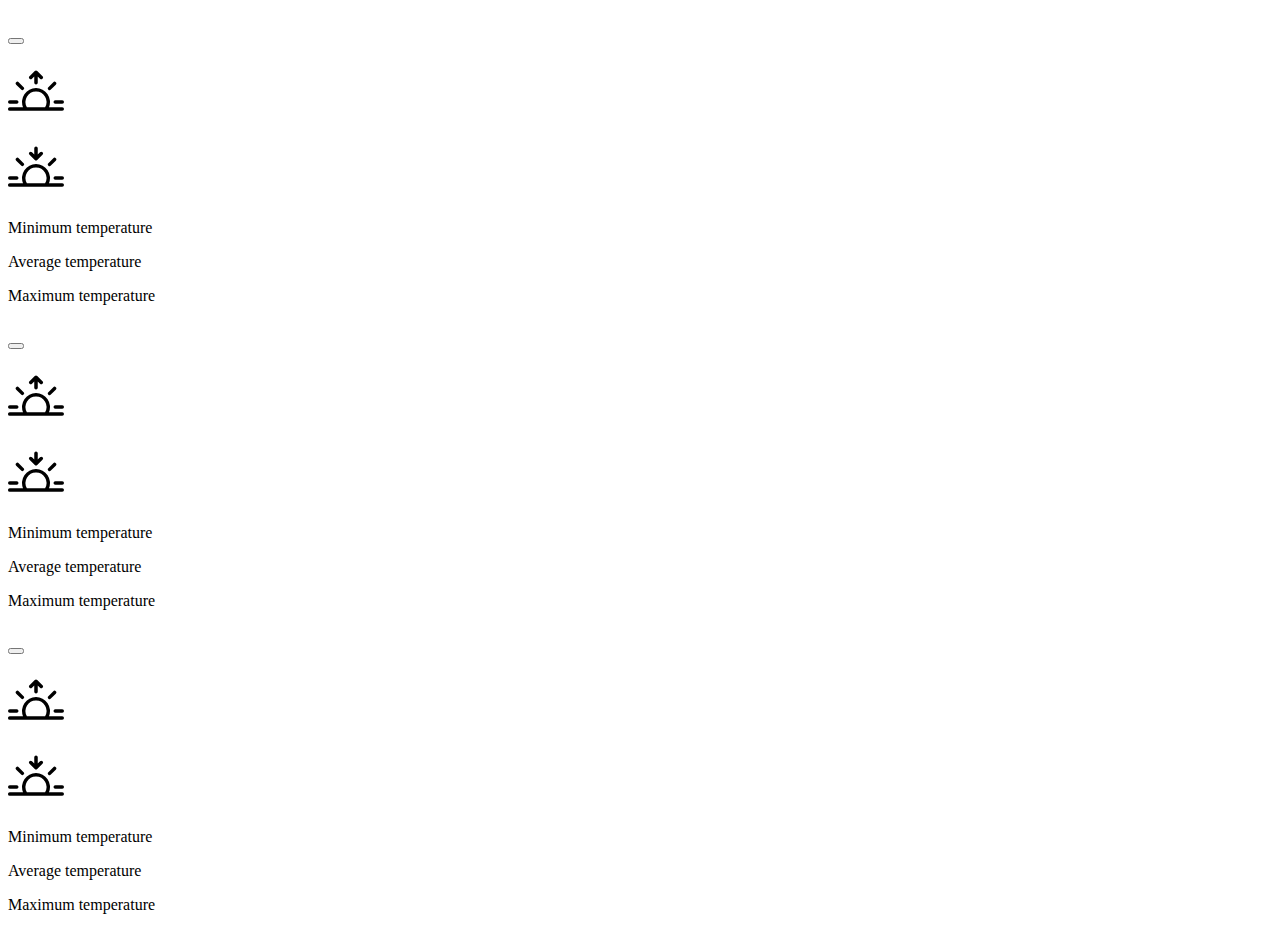
<file: views/subViews/forecast.html>
<!DOCTYPE html>

<div class="accordion accordion-forecast pb-5" id="accordionForecast">

    <div class="accordion-item">
        <h2 class="accordion-header" id="headingOne">
            <button class="accordion-button title-accordion-items" type="button" data-bs-toggle="collapse"
                data-bs-target="#forecast-1" aria-expanded="true" aria-controls="forecast-1" id="date-1-forecast">
            </button>
        </h2>
        <div id="forecast-1" class="accordion-collapse collapse show" aria-labelledby="headingOne"
            data-bs-parent="#accordionForecast">
            <div class="accordion-body text-white">

                <!-- Start sunrise and sunset row -->
                <div class="row row-forecast div-sun">
                    <div class="col-lg-6 col-md-6 col-sm-12 text-center">
                        <svg xmlns="http://www.w3.org/2000/svg" width="56" height="56" fill="currentColor"
                            class="bi bi-sunrise" viewBox="0 0 16 16">
                            <path
                                d="M7.646 1.146a.5.5 0 0 1 .708 0l1.5 1.5a.5.5 0 0 1-.708.708L8.5 2.707V4.5a.5.5 0 0 1-1 0V2.707l-.646.647a.5.5 0 1 1-.708-.708l1.5-1.5zM2.343 4.343a.5.5 0 0 1 .707 0l1.414 1.414a.5.5 0 0 1-.707.707L2.343 5.05a.5.5 0 0 1 0-.707zm11.314 0a.5.5 0 0 1 0 .707l-1.414 1.414a.5.5 0 1 1-.707-.707l1.414-1.414a.5.5 0 0 1 .707 0zM8 7a3 3 0 0 1 2.599 4.5H5.4A3 3 0 0 1 8 7zm3.71 4.5a4 4 0 1 0-7.418 0H.499a.5.5 0 0 0 0 1h15a.5.5 0 0 0 0-1h-3.79zM0 10a.5.5 0 0 1 .5-.5h2a.5.5 0 0 1 0 1h-2A.5.5 0 0 1 0 10zm13 0a.5.5 0 0 1 .5-.5h2a.5.5 0 0 1 0 1h-2a.5.5 0 0 1-.5-.5z" />
                        </svg>
                        <br>
                        <p class="mb-0 desc-forecast" id="sunrise-1-forecast"></p>
                    </div>
                    <div class="col-lg-6 col-md-6 col-sm-12 text-center">
                        <svg xmlns="http://www.w3.org/2000/svg" width="56" height="56" fill="currentColor"
                            class="bi bi-sunset" viewBox="0 0 16 16">
                            <path
                                d="M7.646 4.854a.5.5 0 0 0 .708 0l1.5-1.5a.5.5 0 0 0-.708-.708l-.646.647V1.5a.5.5 0 0 0-1 0v1.793l-.646-.647a.5.5 0 1 0-.708.708l1.5 1.5zm-5.303-.51a.5.5 0 0 1 .707 0l1.414 1.413a.5.5 0 0 1-.707.707L2.343 5.05a.5.5 0 0 1 0-.707zm11.314 0a.5.5 0 0 1 0 .706l-1.414 1.414a.5.5 0 1 1-.707-.707l1.414-1.414a.5.5 0 0 1 .707 0zM8 7a3 3 0 0 1 2.599 4.5H5.4A3 3 0 0 1 8 7zm3.71 4.5a4 4 0 1 0-7.418 0H.499a.5.5 0 0 0 0 1h15a.5.5 0 0 0 0-1h-3.79zM0 10a.5.5 0 0 1 .5-.5h2a.5.5 0 0 1 0 1h-2A.5.5 0 0 1 0 10zm13 0a.5.5 0 0 1 .5-.5h2a.5.5 0 0 1 0 1h-2a.5.5 0 0 1-.5-.5z" />
                        </svg>
                        <br>
                        <p class="mb-0 desc-forecast" id="sunset-1-forecast"></p>
                    </div>
                </div>
                <!-- End sunrise and sunset row -->

                <!-- Start temperature min/avg/max row -->
                <div class="row row-forecast div-temperature-forecast">
                    <div class="col-lg-4 col-md-4 col-sm-12 text-center rounded div-clickable-forecast"
                        id="div-minTemp-1-forecast">
                        <span class="info-forecast" id="minTemp-1-forecast"></span>
                        <p class="desc-forecast">Minimum temperature</p>
                    </div>
                    <div class="col-lg-4 col-md-4 col-sm-12 text-center rounded div-clickable-forecast"
                        id="div-avgTemp-1-forecast">
                        <span class="info-forecast" id="avgTemp-1-forecast"></span>
                        <p class="desc-forecast">Average temperature</p>
                    </div>
                    <div class="col-lg-4 col-md-4 col-sm-12 text-center rounded div-clickable-forecast"
                        id="div-maxTemp-1-forecast">
                        <span class="info-forecast" id="maxTemp-1-forecast"></span>
                        <p class="desc-forecast">Maximum temperature</p>
                    </div>
                </div>
                <!-- Start temperature min/avg/max row -->

                <!-- Start forecast for the day -->
                <div class="row row-forecast div-days-1-forecast" id="div-days-1-forecast"></div>
                <!-- End forecast for the day -->

            </div>
        </div>
    </div>

    <div class="accordion-item">
        <h2 class="accordion-header" id="headingTwo">
            <button class="accordion-button collapsed title-accordion-items" type="button" data-bs-toggle="collapse"
                data-bs-target="#forecast-2" aria-expanded="false" aria-controls="forecast-2" id="date-2-forecast">
            </button>
        </h2>
        <div id="forecast-2" class="accordion-collapse collapse" aria-labelledby="headingTwo"
            data-bs-parent="#accordionForecast">
            <div class="accordion-body text-white">

                <!-- Start sunrise and sunset row -->
                <div class="row row-forecast div-sun">
                    <div class="col-lg-6 col-md-6 col-sm-12 text-center">
                        <svg xmlns="http://www.w3.org/2000/svg" width="56" height="56" fill="currentColor"
                            class="bi bi-sunrise" viewBox="0 0 16 16">
                            <path
                                d="M7.646 1.146a.5.5 0 0 1 .708 0l1.5 1.5a.5.5 0 0 1-.708.708L8.5 2.707V4.5a.5.5 0 0 1-1 0V2.707l-.646.647a.5.5 0 1 1-.708-.708l1.5-1.5zM2.343 4.343a.5.5 0 0 1 .707 0l1.414 1.414a.5.5 0 0 1-.707.707L2.343 5.05a.5.5 0 0 1 0-.707zm11.314 0a.5.5 0 0 1 0 .707l-1.414 1.414a.5.5 0 1 1-.707-.707l1.414-1.414a.5.5 0 0 1 .707 0zM8 7a3 3 0 0 1 2.599 4.5H5.4A3 3 0 0 1 8 7zm3.71 4.5a4 4 0 1 0-7.418 0H.499a.5.5 0 0 0 0 1h15a.5.5 0 0 0 0-1h-3.79zM0 10a.5.5 0 0 1 .5-.5h2a.5.5 0 0 1 0 1h-2A.5.5 0 0 1 0 10zm13 0a.5.5 0 0 1 .5-.5h2a.5.5 0 0 1 0 1h-2a.5.5 0 0 1-.5-.5z" />
                        </svg>
                        <br>
                        <p class="mb-0 desc-forecast" id="sunrise-2-forecast"></p>
                    </div>
                    <div class="col-lg-6 col-md-6 col-sm-12 text-center">
                        <svg xmlns="http://www.w3.org/2000/svg" width="56" height="56" fill="currentColor"
                            class="bi bi-sunset" viewBox="0 0 16 16">
                            <path
                                d="M7.646 4.854a.5.5 0 0 0 .708 0l1.5-1.5a.5.5 0 0 0-.708-.708l-.646.647V1.5a.5.5 0 0 0-1 0v1.793l-.646-.647a.5.5 0 1 0-.708.708l1.5 1.5zm-5.303-.51a.5.5 0 0 1 .707 0l1.414 1.413a.5.5 0 0 1-.707.707L2.343 5.05a.5.5 0 0 1 0-.707zm11.314 0a.5.5 0 0 1 0 .706l-1.414 1.414a.5.5 0 1 1-.707-.707l1.414-1.414a.5.5 0 0 1 .707 0zM8 7a3 3 0 0 1 2.599 4.5H5.4A3 3 0 0 1 8 7zm3.71 4.5a4 4 0 1 0-7.418 0H.499a.5.5 0 0 0 0 1h15a.5.5 0 0 0 0-1h-3.79zM0 10a.5.5 0 0 1 .5-.5h2a.5.5 0 0 1 0 1h-2A.5.5 0 0 1 0 10zm13 0a.5.5 0 0 1 .5-.5h2a.5.5 0 0 1 0 1h-2a.5.5 0 0 1-.5-.5z" />
                        </svg>
                        <br>
                        <p class="mb-0 desc-forecast" id="sunset-2-forecast"></p>
                    </div>
                </div>
                <!-- End sunrise and sunset row -->

                <!-- Start temperature min/avg/max row -->
                <div class="row row-forecast div-temperature-forecast">
                    <div class="col-lg-4 col-md-4 col-sm-12 text-center rounded div-clickable-forecast"
                        id="div-minTemp-2-forecast">
                        <span class="info-forecast" id="minTemp-2-forecast"></span>
                        <p class="desc-forecast">Minimum temperature</p>
                    </div>
                    <div class="col-lg-4 col-md-4 col-sm-12 text-center rounded div-clickable-forecast"
                        id="div-avgTemp-2-forecast">
                        <span class="info-forecast" id="avgTemp-2-forecast"></span>
                        <p class="desc-forecast">Average temperature</p>
                    </div>
                    <div class="col-lg-4 col-md-4 col-sm-12 text-center rounded div-clickable-forecast"
                        id="div-maxTemp-2-forecast">
                        <span class="info-forecast" id="maxTemp-2-forecast"></span>
                        <p class="desc-forecast">Maximum temperature</p>
                    </div>
                </div>
                <!-- Start temperature min/avg/max row -->

                <!-- Start forecast for the day -->
                <div class="row row-forecast div-days-2-forecast" id="div-days-2-forecast"></div>
                <!-- End forecast for the day -->

            </div>
        </div>
    </div>

    <div class="accordion-item">
        <h2 class="accordion-header" id="headingThree">
            <button class="accordion-button collapsed title-accordion-items" type="button" data-bs-toggle="collapse"
                data-bs-target="#forecast-3" aria-expanded="false" aria-controls="forecast-3" id="date-3-forecast">
            </button>
        </h2>
        <div id="forecast-3" class="accordion-collapse collapse" aria-labelledby="headingThree"
            data-bs-parent="#accordionForecast">
            <div class="accordion-body text-white">

                <!-- Start sunrise and sunset row -->
                <div class="row row-forecast div-sun">
                    <div class="col-lg-6 col-md-6 col-sm-12 text-center">
                        <svg xmlns="http://www.w3.org/2000/svg" width="56" height="56" fill="currentColor"
                            class="bi bi-sunrise" viewBox="0 0 16 16">
                            <path
                                d="M7.646 1.146a.5.5 0 0 1 .708 0l1.5 1.5a.5.5 0 0 1-.708.708L8.5 2.707V4.5a.5.5 0 0 1-1 0V2.707l-.646.647a.5.5 0 1 1-.708-.708l1.5-1.5zM2.343 4.343a.5.5 0 0 1 .707 0l1.414 1.414a.5.5 0 0 1-.707.707L2.343 5.05a.5.5 0 0 1 0-.707zm11.314 0a.5.5 0 0 1 0 .707l-1.414 1.414a.5.5 0 1 1-.707-.707l1.414-1.414a.5.5 0 0 1 .707 0zM8 7a3 3 0 0 1 2.599 4.5H5.4A3 3 0 0 1 8 7zm3.71 4.5a4 4 0 1 0-7.418 0H.499a.5.5 0 0 0 0 1h15a.5.5 0 0 0 0-1h-3.79zM0 10a.5.5 0 0 1 .5-.5h2a.5.5 0 0 1 0 1h-2A.5.5 0 0 1 0 10zm13 0a.5.5 0 0 1 .5-.5h2a.5.5 0 0 1 0 1h-2a.5.5 0 0 1-.5-.5z" />
                        </svg>
                        <br>
                        <p class="mb-0 desc-forecast" id="sunrise-3-forecast"></p>
                    </div>
                    <div class="col-lg-6 col-md-6 col-sm-12 text-center">
                        <svg xmlns="http://www.w3.org/2000/svg" width="56" height="56" fill="currentColor"
                            class="bi bi-sunset" viewBox="0 0 16 16">
                            <path
                                d="M7.646 4.854a.5.5 0 0 0 .708 0l1.5-1.5a.5.5 0 0 0-.708-.708l-.646.647V1.5a.5.5 0 0 0-1 0v1.793l-.646-.647a.5.5 0 1 0-.708.708l1.5 1.5zm-5.303-.51a.5.5 0 0 1 .707 0l1.414 1.413a.5.5 0 0 1-.707.707L2.343 5.05a.5.5 0 0 1 0-.707zm11.314 0a.5.5 0 0 1 0 .706l-1.414 1.414a.5.5 0 1 1-.707-.707l1.414-1.414a.5.5 0 0 1 .707 0zM8 7a3 3 0 0 1 2.599 4.5H5.4A3 3 0 0 1 8 7zm3.71 4.5a4 4 0 1 0-7.418 0H.499a.5.5 0 0 0 0 1h15a.5.5 0 0 0 0-1h-3.79zM0 10a.5.5 0 0 1 .5-.5h2a.5.5 0 0 1 0 1h-2A.5.5 0 0 1 0 10zm13 0a.5.5 0 0 1 .5-.5h2a.5.5 0 0 1 0 1h-2a.5.5 0 0 1-.5-.5z" />
                        </svg>
                        <br>
                        <p class="mb-0 desc-forecast" id="sunset-3-forecast"></p>
                    </div>
                </div>
                <!-- End sunrise and sunset row -->

                <!-- Start temperature min/avg/max row -->
                <div class="row row-forecast div-temperature-forecast">
                    <div class="col-lg-4 col-md-4 col-sm-12 text-center rounded div-clickable-forecast"
                        id="div-minTemp-3-forecast">
                        <span class="info-forecast" id="minTemp-3-forecast"></span>
                        <p class="desc-forecast">Minimum temperature</p>
                    </div>
                    <div class="col-lg-4 col-md-4 col-sm-12 text-center rounded div-clickable-forecast"
                        id="div-avgTemp-3-forecast">
                        <span class="info-forecast" id="avgTemp-3-forecast"></span>
                        <p class="desc-forecast">Average temperature</p>
                    </div>
                    <div class="col-lg-4 col-md-4 col-sm-12 text-center rounded div-clickable-forecast"
                        id="div-maxTemp-3-forecast">
                        <span class="info-forecast" id="maxTemp-3-forecast"></span>
                        <p class="desc-forecast">Maximum temperature</p>
                    </div>
                </div>
                <!-- Start temperature min/avg/max row -->

                <!-- Start forecast for the day -->
                <div class="row row-forecast div-days-3-forecast" id="div-days-3-forecast"></div>
                <!-- End forecast for the day -->

            </div>
        </div>
    </div>

</div>
</file>
